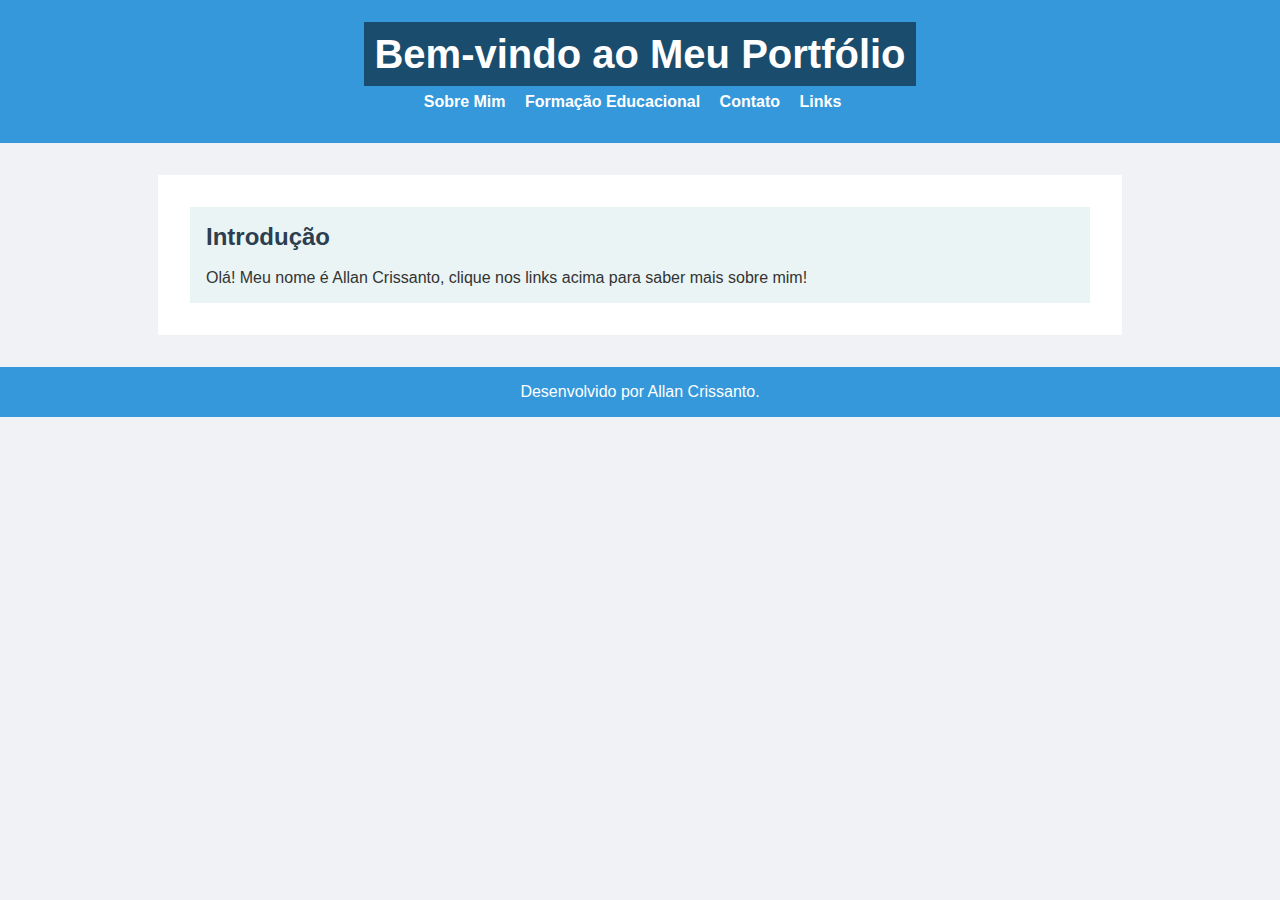
<file: index.html>
<!DOCTYPE html>
<html lang="pt-br">
<head>
    <meta charset="UTF-8">
    <meta name="viewport" content="width=device-width, initial-scale=1.0">
    <title>Portfólio Pessoal</title>
    <link rel="stylesheet" href="styles.css"> <!-- Link para o arquivo styles.css-->
</head>
<body>
    <header> <!--Cabeçalho da página-->
        <h1>Bem-vindo ao Meu Portfólio</h1> <!--Título da página-->
        <nav> <!-- Navegação principal-->
            <ul> <!--Lista não ordenada-->
                <li><a href="sobreMim.html">Sobre Mim</a></li> <!--Lista com links de navegação-->
                <li><a href="formacao.html">Formação Educacional</a></li>
                <li><a href="contato.html">Contato</a></li>
                <li><a href="links.html">Links</a></li>
            </ul>
        </nav>
    </header>
    <main> <!--Conteúdo principal da página-->
        <section> <!--Subtítulo da seção-->
            <h2>Introdução</h2>
            <br> <!--Quebra de linha-->
            <p>Olá! Meu nome é Allan Crissanto, clique nos links acima para saber mais sobre mim!</p>  
        </section>
    </main>
    <footer> <!--Rodapé da página-->
        <p>Desenvolvido por Allan Crissanto.</p>
    </footer>
</body>
</html>
</file>
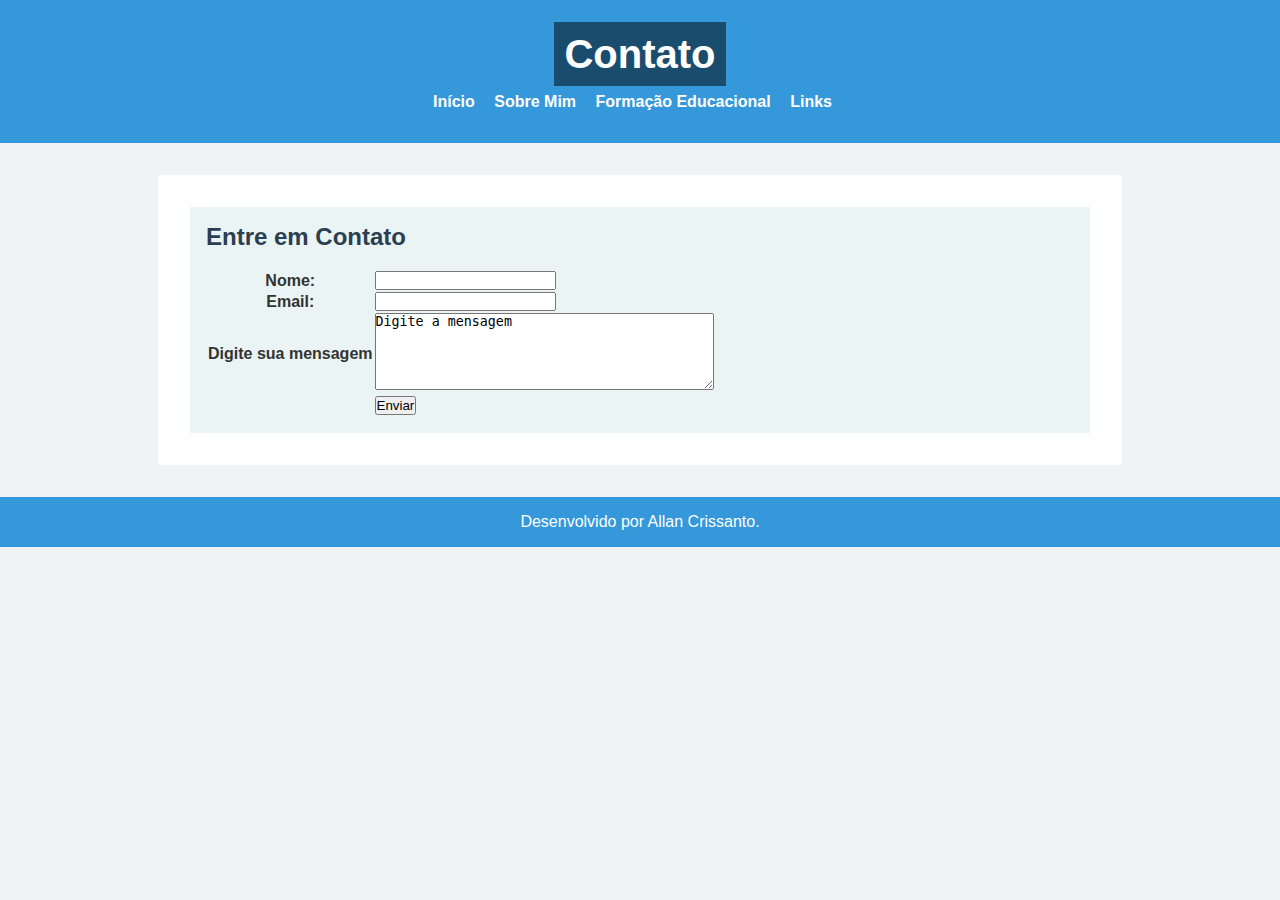
<file: contato.html>
<!DOCTYPE html>
<html lang="pt-br">
<head>
    <meta charset="UTF-8">
    <meta name="viewport" content="width=device-width, initial-scale=1.0">
    <title>Contato</title>
    <link rel="stylesheet" href="styles.css">
</head>
<body>
    <header>
        <h1>Contato</h1>
        <nav>
            <ul>
                <li><a href="index.html">Início</a></li>
                <li><a href="sobreMim.html">Sobre Mim</a></li>
                <li><a href="formacao.html">Formação Educacional</a></li>
                <li><a href="links.html">Links</a></li>
            </ul>
        </nav>
    </header>
    <main>
        <section>
            <h2>Entre em Contato</h2>
            <br>
            <form action="" method="">
                <table> <!--Tabela para melhor organização-->
                    <tr><!--Linha para campo de nome-->
                        <th><label for="nome">Nome:</label></th> <!--Cabeçalho de nome-->
                        <td><input type="text" name="nome" id="nome"></td> <!--Campo de entrada para o nome-->
                    </tr>
                    <tr>
                        <th><label for="email">Email:</label></th>
                        <td><input type="email" name="email" id="email"></td>
                    </tr>
                    <tr>
                        <th><label for="mensagem">Digite sua mensagem</label></th>
                        <td><textarea name="mensagem" rows="5" cols="40" id="mensagem">Digite a mensagem</textarea></td><!--Campo para escrever a mensagem-->
                    </tr>
                    <tr>
                        <td>
                            <td><button>Enviar</button></td><!--Botão para enviar-->
                        </td>
                    </tr>
                </table>

            </form>
         
        </section>
    </main>
    <footer>
        <p>Desenvolvido por Allan Crissanto.</p>
    </footer>
</body>
</html>
</file>
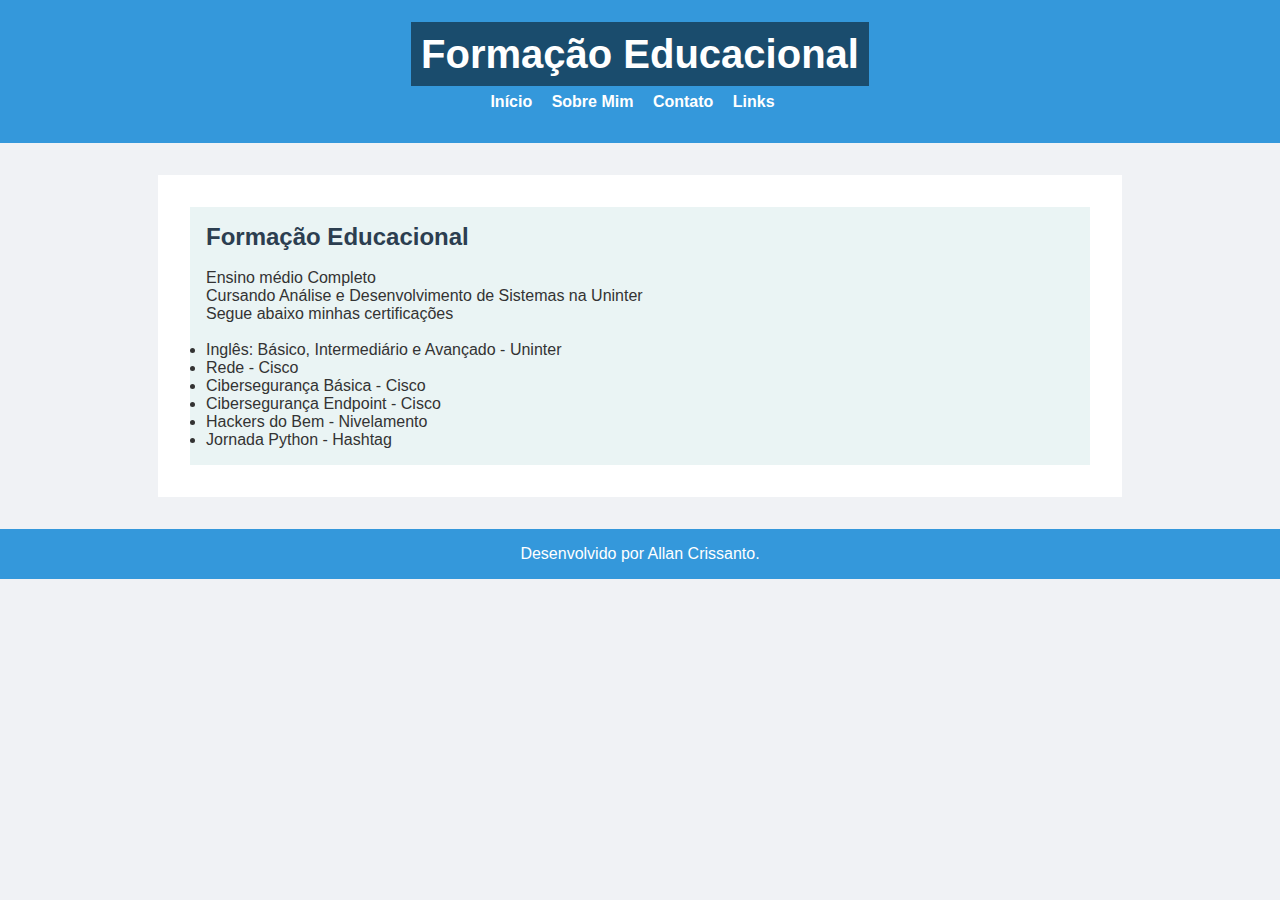
<file: formacao.html>
<!DOCTYPE html>
<html lang="pt-br">
<head>
    <meta charset="UTF-8">
    <meta name="viewport" content="width=device-width, initial-scale=1.0">
    <title>Formação Educacional</title>
    <link rel="stylesheet" href="styles.css">
</head>
<body>
    <header>
        <h1>Formação Educacional</h1>
        <nav>
            <ul>
                <li><a href="index.html">Início</a></li>
                <li><a href="sobreMim.html">Sobre Mim</a></li>
                <li><a href="contato.html">Contato</a></li>
                <li><a href="links.html">Links</a></li>
            </ul>
        </nav>
    </header>
    <main>
        <section>
            <h2>Formação Educacional</h2>
            <br>
            <p>Ensino médio Completo</p>
            <p>Cursando Análise e Desenvolvimento de Sistemas na Uninter</p>
            <p>Segue abaixo minhas certificações</p>
            <br>
            <ul>
                <li>Inglês: Básico, Intermediário e Avançado - Uninter</li>
                <li>Rede - Cisco</li>
                <li>Cibersegurança Básica - Cisco</li>
                <li>Cibersegurança Endpoint - Cisco</li>
                <li>Hackers do Bem - Nivelamento</li>
                <li>Jornada Python - Hashtag</li>

            </ul>
            
        </section>
    </main>
    <footer>
        <p>Desenvolvido por Allan Crissanto.</p>
    </footer>
</body>
</html>
</file>
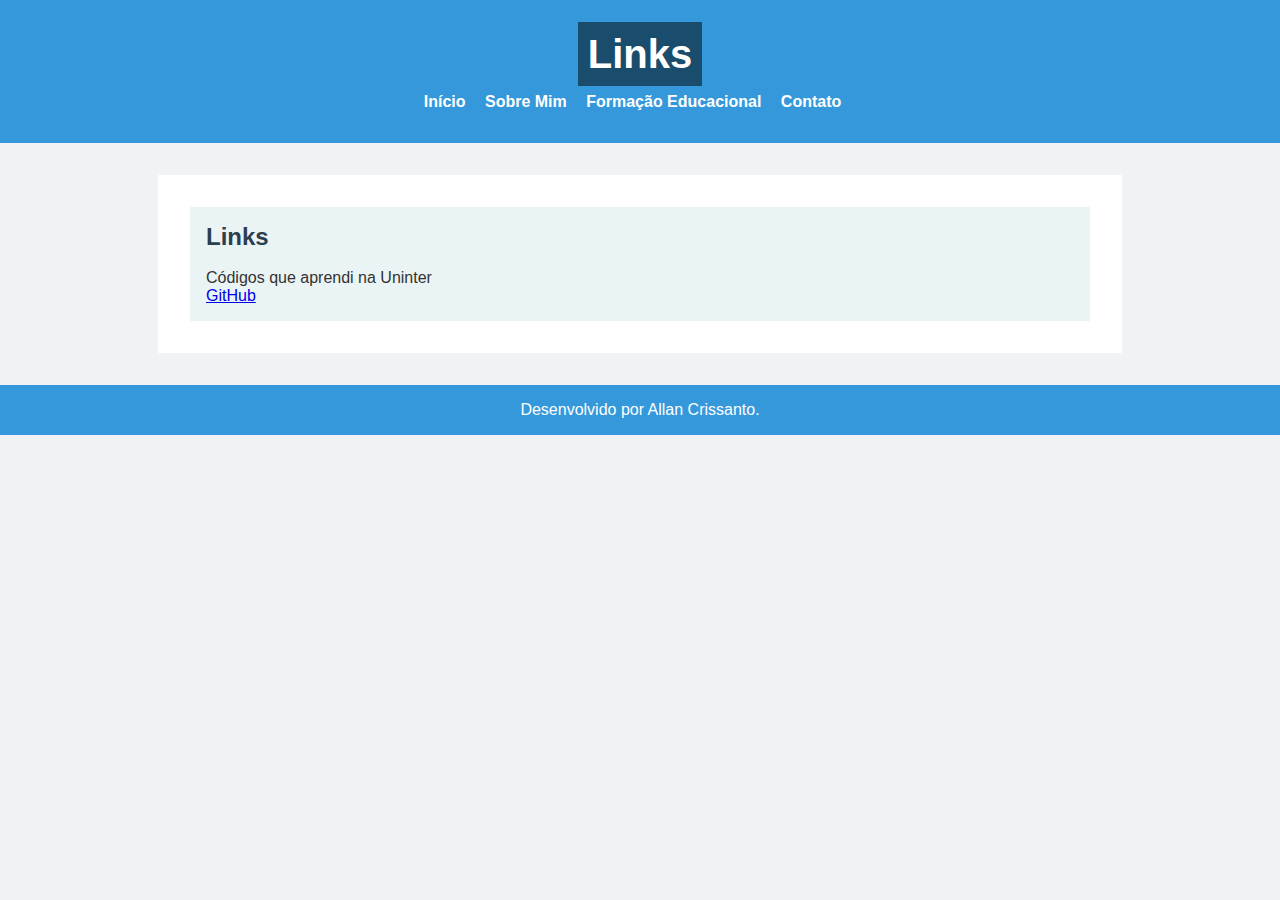
<file: links.html>
<!DOCTYPE html>
<html lang="pt-br">
<head>
    <meta charset="UTF-8">
    <meta name="viewport" content="width=device-width, initial-scale=1.0">
    <title>Links</title>
    <link rel="stylesheet" href="styles.css">
</head>
<body>
    <header>
        <h1>Links</h1>
        <nav>
            <ul>
                <li><a href="index.html">Início</a></li>
                <li><a href="sobreMim.html">Sobre Mim</a></li>
                <li><a href="formacao.html">Formação Educacional</a></li>
                <li><a href="contato.html">Contato</a></li>
            </ul>
        </nav>
    </header>
    <main>
        <section>
            <h2>Links</h2>
            <br>
            <p>Códigos que aprendi na Uninter</p>
            <a href="https://github.com/1Juubito">GitHub</a>
        </section>
    </main>
    <footer>
        <p>Desenvolvido por Allan Crissanto.</p>
    </footer>
</body>
</html>
</file>
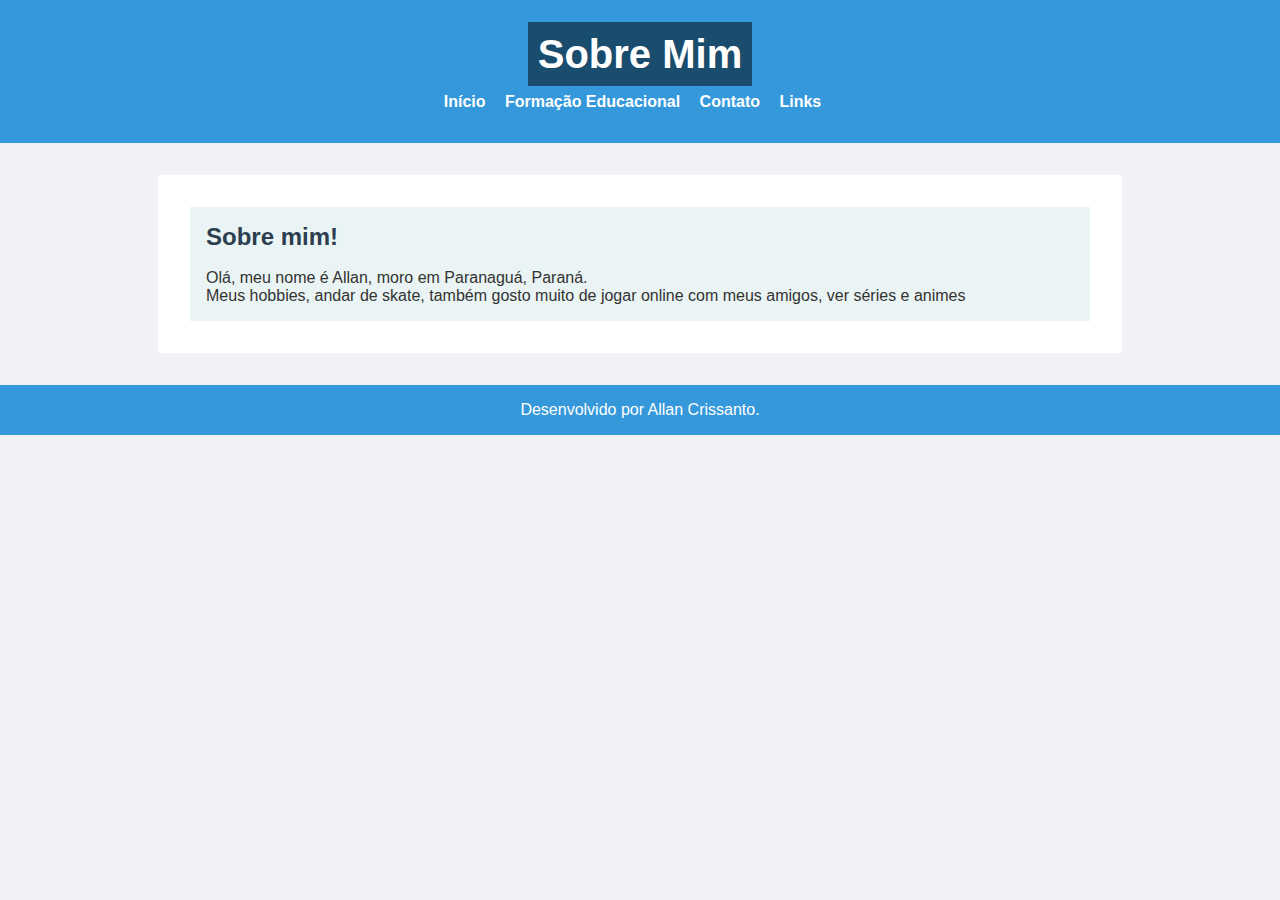
<file: sobreMim.html>
<!DOCTYPE html>
<html lang="pt-br">
<head>
    <meta charset="UTF-8">
    <meta name="viewport" content="width=device-width, initial-scale=1.0">
    <title>Sobre Mim</title>
    <link rel="stylesheet" href="styles.css">
</head>
<body>
    <header>
        <h1>Sobre Mim</h1>
        <nav>
            <ul>
                <li><a href="index.html">Início</a></li>
                <li><a href="formacao.html">Formação Educacional</a></li>
                <li><a href="contato.html">Contato</a></li>
                <li><a href="links.html">Links</a></li>
            </ul>
        </nav>
    </header>
    <main>
        <section>
            <h2>Sobre mim!</h2>
            <br>
            <p>Olá, meu nome é Allan, moro em Paranaguá, Paraná.</p>
            <p>Meus hobbies, andar de skate, também gosto muito de jogar online com meus amigos, ver séries e animes</p>
        </section>
    </main>
    <footer>
        <p>Desenvolvido por Allan Crissanto.</p>
    </footer>
</body>
</html>
</file>
<file: styles.css>
/* Aplica as mudanças em todos os elementos da página */
* {
    margin: 0; /* Coloca a margem em zero */
    padding: 0; /* Coloca o preenchimento em zero */
}

/* Aplica as mudanças apenas no body */
body {
    font-family: 'Arial', sans-serif; /* Muda a fonte do Body para Arial */
    background-color: #f0f2f5; /* Muda cor de fundo para branco */
    color: #333; /* Muda cor do texto para preto */
}
/* Aplica as mudanças apenas no header */
header {
    background-color: #3498db; 
    color: #fff;
    padding: 32px; /* Altera o espaçamento */
    text-align: center;  /* Alinha o texto ao centro */
}

header h1 {
    font-size: 40px; /* Altera o tamanho do texto */
    background: rgba(0, 0, 0, 0.5); /* Coloca a cor de fundo para preto */
    display: inline; /* Altera o título para inline */
    padding: 10px;
}

nav ul {
    margin-top: 16px; /* Altera espaçamento */
}

nav ul li {
    display: inline;
    margin-right: 15px; 
}

nav ul li a {
    color: #fff;
    text-decoration: none; /* Retirar o sublinhado */
    font-weight: bold; /* Colocando a fonte em negrito */
}
/* Quando cursor estiver em cima do nav, ul, li, vão sofrer as alterações do código abaixo */
nav ul li a:hover {
    color: #e74c3c; /* Deixar o cursor do mouse em vermelho quando estiver sobre */
}

main {
    padding: 32px;
    max-width: 900px; /* Ajustando tamanho máximo */
    margin: 32px auto;
    background: #fff;
}

main h2 {
    
    color: #3498db;
    
}

section {
   
    padding: 16px;
    background: #eaf4f4;    
}

section h2 {
    color: #2c3e50;
}

footer {
    background-color: #3498db;
    color: #fff;
    text-align: center;
    padding: 16px; 
}
</file>
